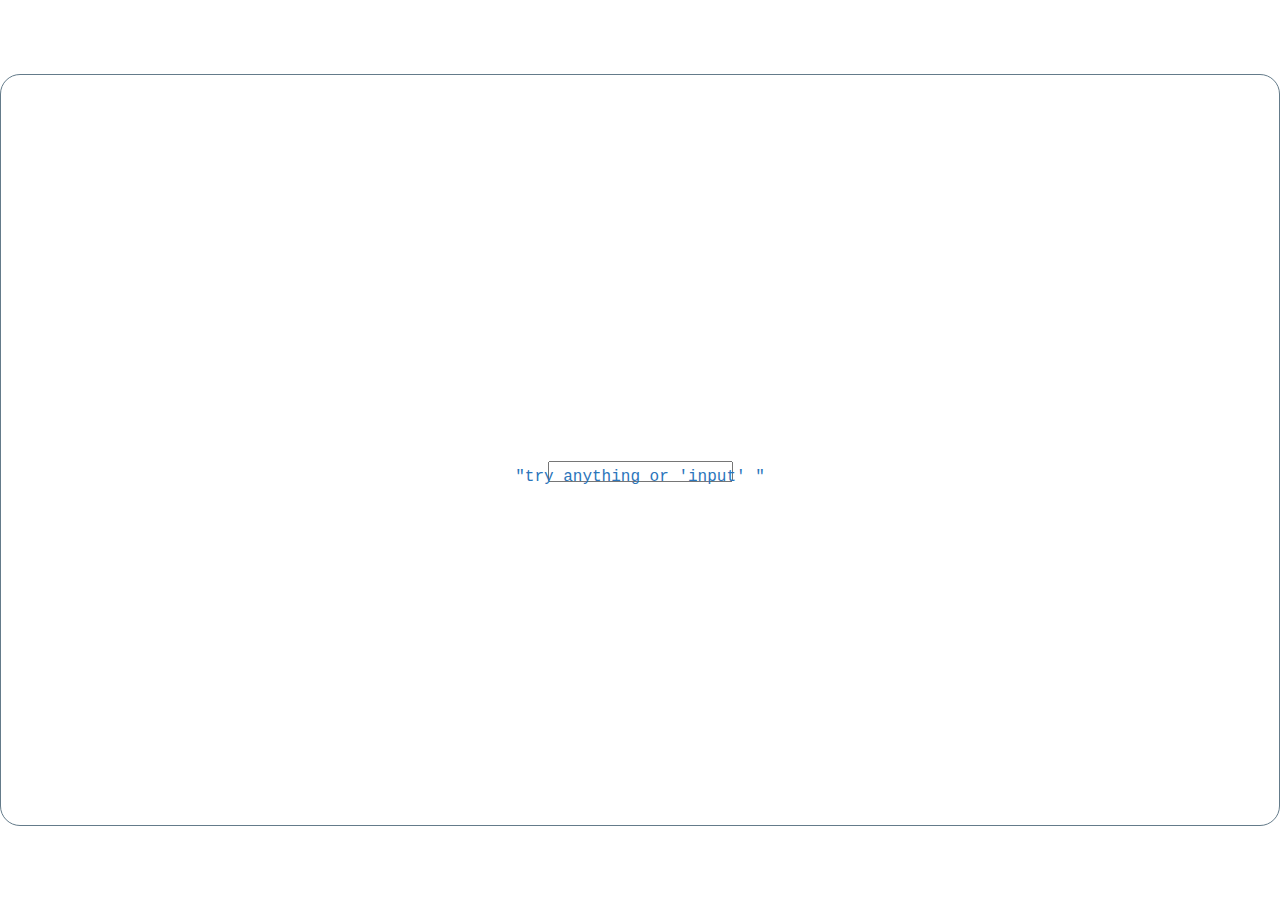
<file: index.html>
<!DOCTYPE html>
<html lang="en">
    <link rel="stylesheet" type="text/css" href="styles.css">
    <script src="script.js"></script>
<head>
    <meta charset="UTF-8">
    <meta name="viewport" content="width=
    , initial-scale=1.0">
    <title>Document</title>
</head>
<body>
  <div class="rounded-rectangle">
  <div>"try anything or 'input' "</div>
    <form>
      <input type="text" id="fname" name="fname"><br>
    </form>
  </div>
</body>
</html>
</file>
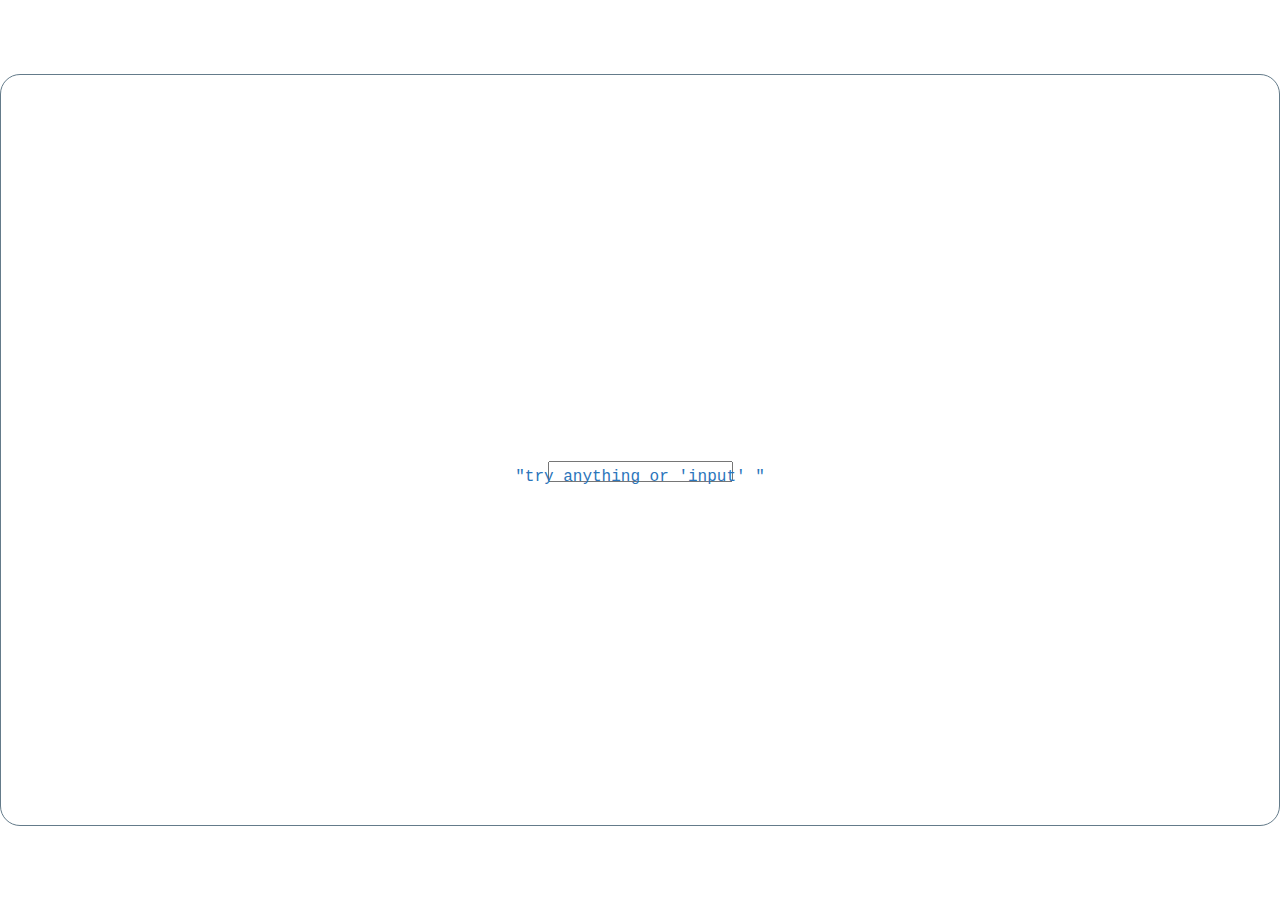
<file: P4web-01/index.html>
<!DOCTYPE html>
<html lang="en">
    <link rel="stylesheet" type="text/css" href="styles.css">
    <script src="script.js"></script>
<head>
    <meta charset="UTF-8">
    <meta name="viewport" content="width=
    , initial-scale=1.0">
    <title>Document</title>
</head>
<body>
  <div class="rounded-rectangle">
  <div>"try anything or 'input' "</div>
    <form action="/action_page.php">
      <input type="text" id="fname" name="fname"><br>
    </form>
  </div>
</body>
</html>
</file>
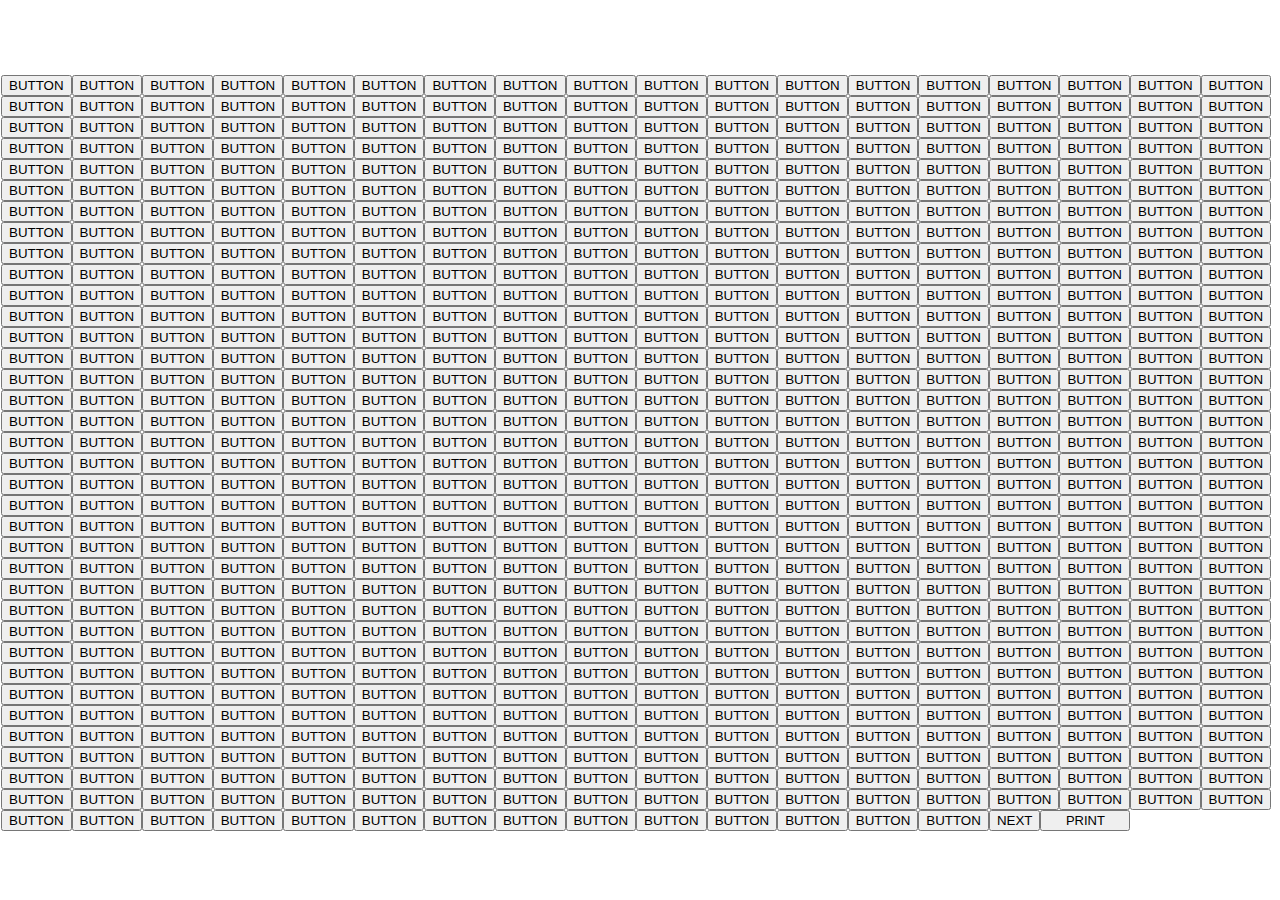
<file: P4web-button01/index.html>
<!DOCTYPE html>
<html lang="en">
    <link rel="stylesheet" type="text/css" href="styles.css">
    <script src="script.js"></script>
<head>
    <meta charset="UTF-8">
    <meta name="viewport" content="width=
    , initial-scale=1.0">
    <title>Document</title>
</head>
<body>
      <div class="rounded-rectangle" id="buttonContainer">
        <form id="buttonForm">
        </form>
      </div>
</body>
</html>
</file>
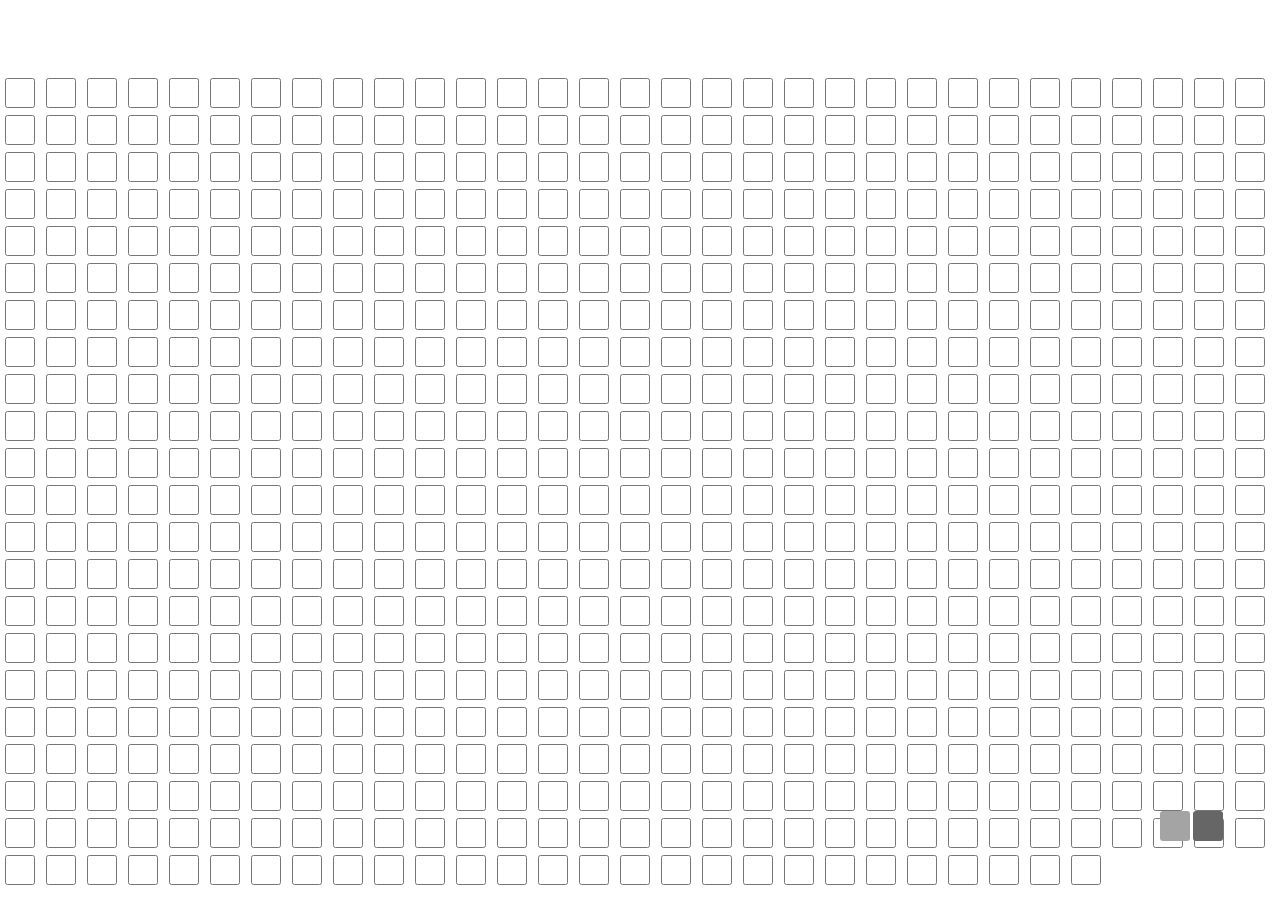
<file: P4web-checkbox02/index.html>
<!DOCTYPE html>
<html lang="en">
    <link rel="stylesheet" type="text/css" href="styles.css">
    <script src="script.js"></script>
<head>
    <meta charset="UTF-8">
    <meta name="viewport" content="width=
    , initial-scale=1.0">
    <title>Document</title>
</head>
<body>
  <div class="rounded-rectangle" id="roundedRectangle">
    <form>
    </form> 
    <div class="inner-square" onclick="navigateToNextPage()"></div>
    <div class="inner-square2" onclick="printCurrentPage()"></div>
  </div>
</body>
</html>
</file>
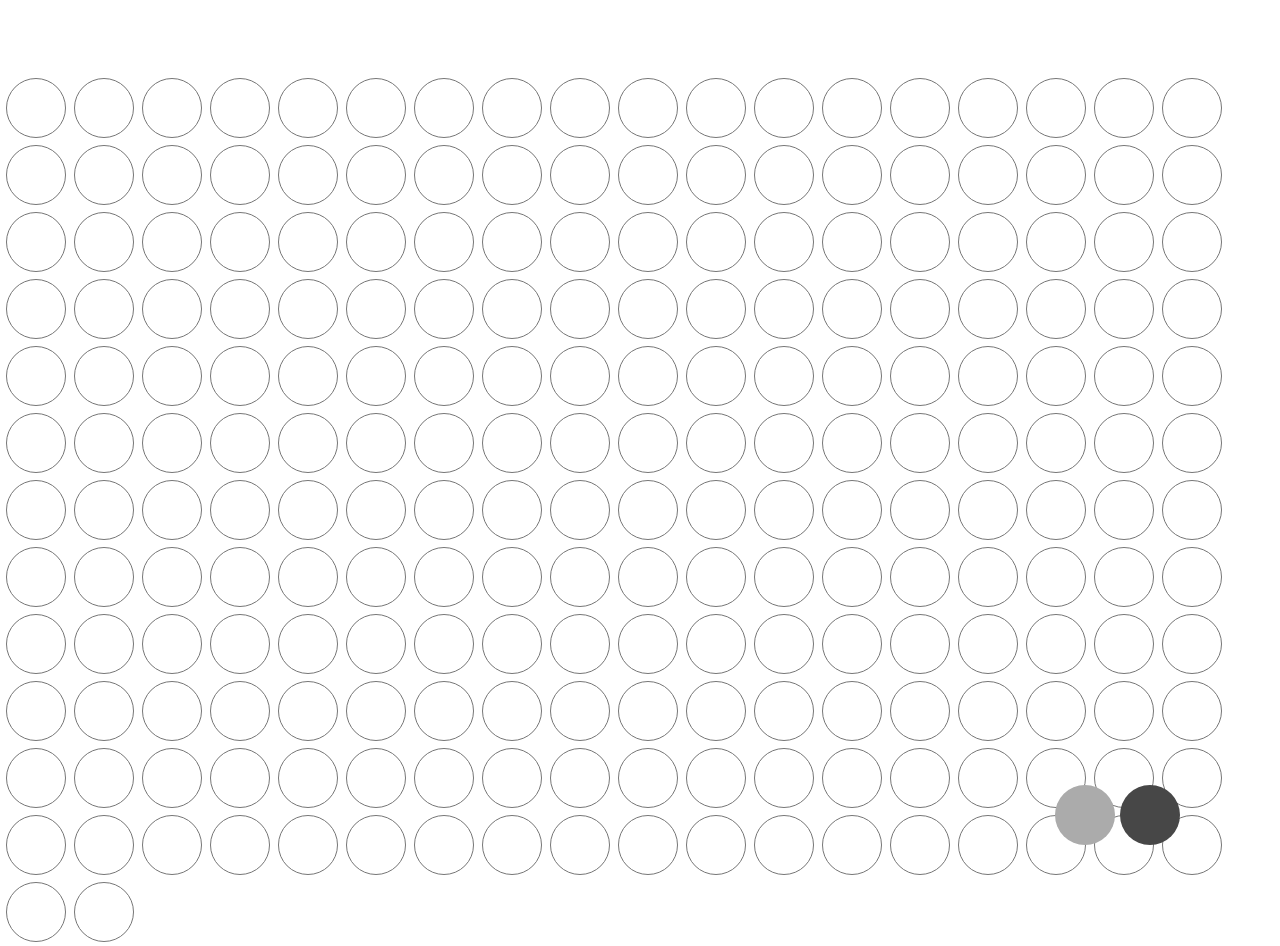
<file: P4web-checkbutton01/index.html>
<!DOCTYPE html>
<html lang="en">
    <link rel="stylesheet" type="text/css" href="styles.css">
    <script src="script.js"></script>
<head>
    <meta charset="UTF-8">
    <meta name="viewport" content="width=
    , initial-scale=1.0">
    <title>Document</title>
</head>
<body>
      <div class="rounded-rectangle">
        <form id="radioForm">
        </form> 
      </div>
      <div class="circle" onclick="navigateToNextPage()"></div>
      <div class="circle2" onclick="printPage()"></div>
    
</body>
</html>
</file>
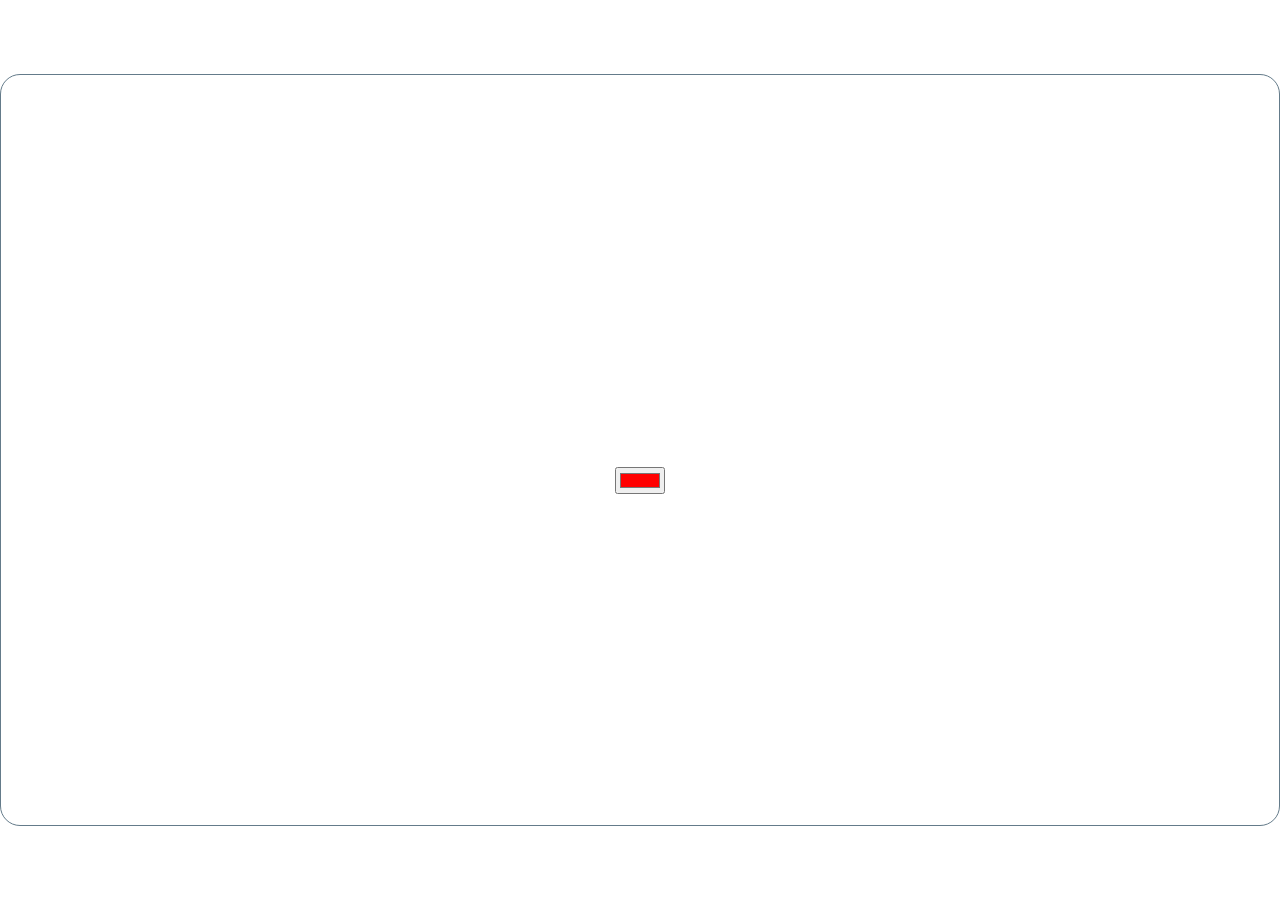
<file: P4web-color01/index.html>
<!DOCTYPE html>
<html lang="en">
    <link rel="stylesheet" type="text/css" href="styles.css">
    <script src="script.js"></script>
<head>
    <meta charset="UTF-8">
    <meta name="viewport" content="width=
    , initial-scale=1.0">
    <title>Document</title>
</head>
<body>
  <div class="rounded-rectangle" id="roundedRectangle">
    <form>
      <input type="color" id="favcolor" name="favcolor" value="#ff0000" oninput="changeBackgroundColor(this.value)">
    </form>
  </div>
</body>
</html>
</file>
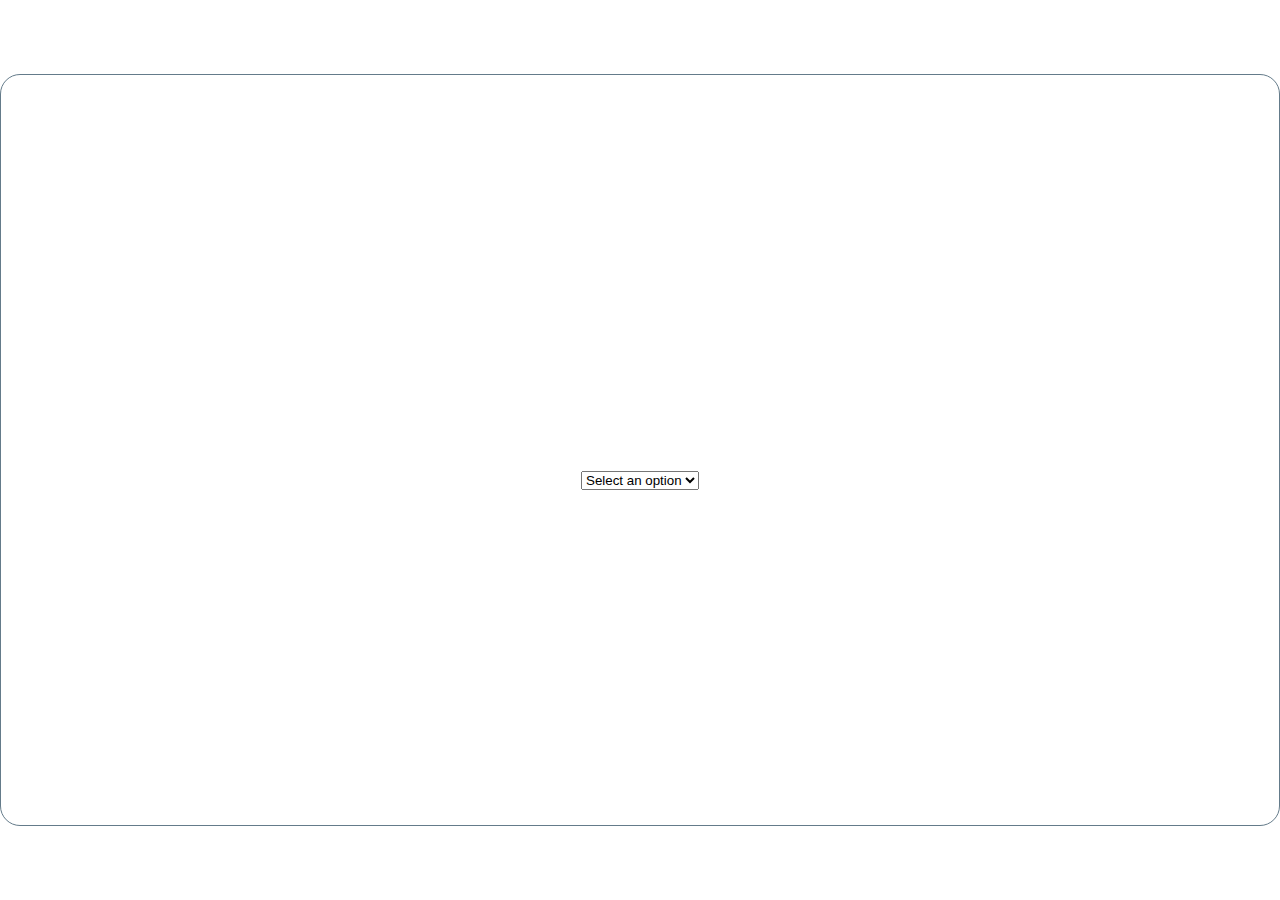
<file: P4web-dropdown01/index.html>
<!DOCTYPE html>
<html lang="en">
    <link rel="stylesheet" type="text/css" href="styles.css">
    <script src="script.js"></script>
<head>
    <meta charset="UTF-8">
    <meta name="viewport" content="width=
    , initial-scale=1.0">
    <title>Document</title>
</head>
<body>
    <div class="rounded-rectangle">
        <form name="form1" id="form1" >
          <select name="subject" id="subject" onchange="navigateToPage()">
            <option value="0">Select an option</option>
            <option value="1">Dropdown</option>
            <option value="2">Dropdown</option>
            <option value="3">Dropdown</option>
            <option value="4">Dropdown</option>
            <option value="5">Dropdown</option>
            <option value="6">Dropdown</option>
            <option value="7">Dropdown</option>
            <option value="8">Dropdown</option>
            <option value="9">Dropdown</option>
            <option value="10">Dropdown</option>
            <option value="11">Dropdown</option>
            <option value="12">Dropdown</option>
            <option value="13">Dropdown</option>
            <option value="14">Dropdown</option>
            <option value="15">Dropdown</option>
            <option value="16">Dropdown</option>
            <option value="17">Dropdown</option>
            <option value="18">Dropdown</option>
            <option value="19">Dropdown</option>
            <option value="20">Dropdown</option>
            <option value="21">Dropdown</option>
            <option value="22">Dropdown</option>
            <option value="23">Dropdown</option>
            <option value="24">Dropdown</option>
            <option value="25">Dropdown</option>
            <option value="26">Dropdown</option>
            <option value="27">Dropdown</option>
            <option value="28">Dropdown</option>
            <option value="29">Dropdown</option>
            <option value="30">Dropdown</option>
            <option value="31">Dropdown</option>
            <option value="32">Dropdown</option>
            <option value="33">Dropdown</option>
            <option value="34">Dropdown</option>
            <option value="35">Dropdown</option>
            <option value="36">Dropdown</option>
            <option value="37">Dropdown</option>
            <option value="38">Dropdown</option>
            <option value="39">Dropdown</option>
            <option value="40">Dropdown</option>
            <option value="41">Dropdown</option>
            <option value="42">Dropdown</option>
            <option value="43">Dropdown</option>
            <option value="44">Dropdown</option>
            <option value="45">Dropdown</option>
            <option value="46">Dropdown</option>
            <option value="47">Dropdown</option>
            <option value="48">Dropdown</option>
            <option value="49">Dropdown</option>
            <option value="50">Dropdown</option>
          </select>
        </form>
      </div>


    
</body>
</html>
</file>
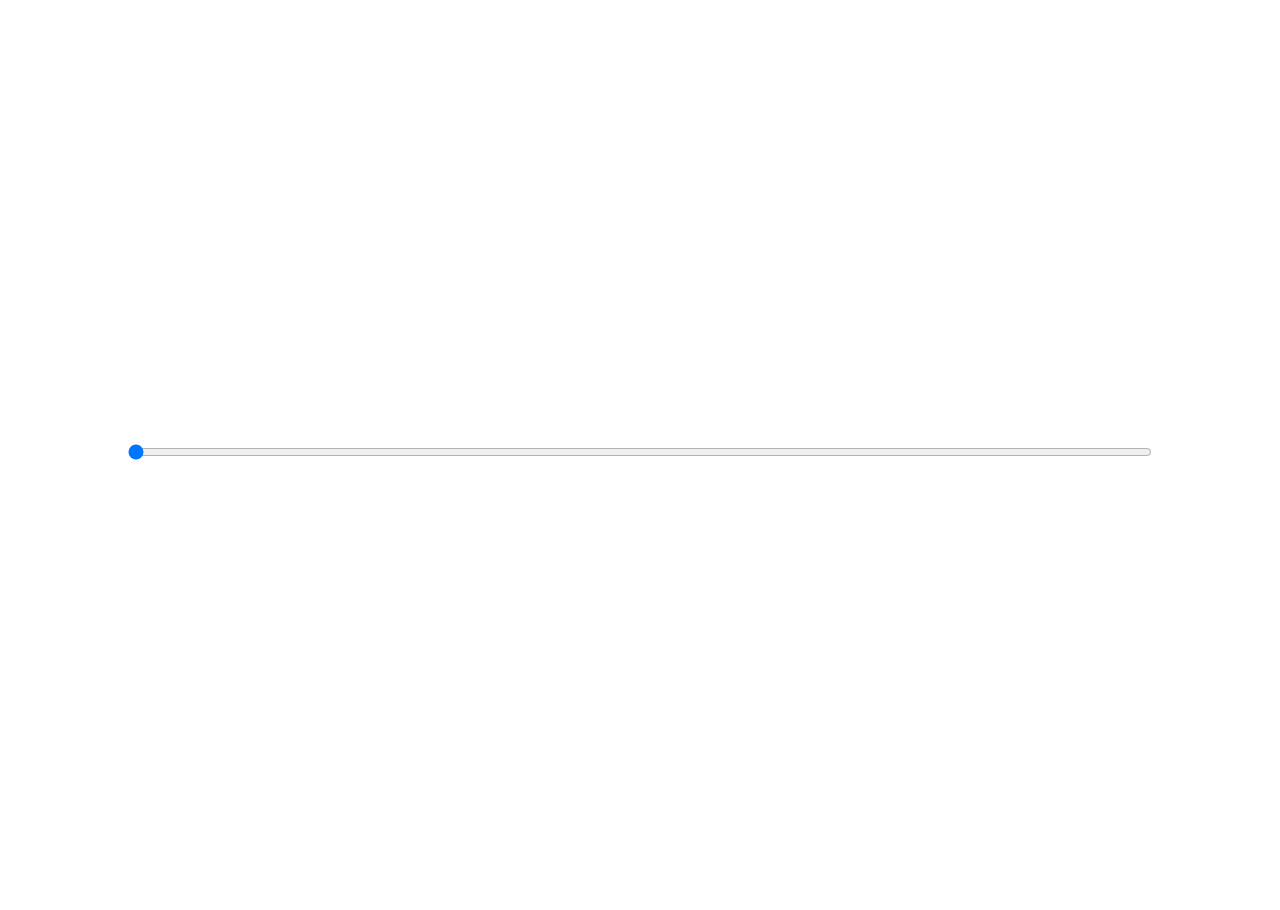
<file: P4web-range01/index.html>
<!DOCTYPE html>
<html lang="en">
    <link rel="stylesheet" type="text/css" href="styles.css">
    <script src="script.js"></script>
<head>
    <meta charset="UTF-8">
    <meta name="viewport" content="width=
    , initial-scale=1.0">
    <title>Document</title>
</head>
<body>
  <div class="rounded-rectangle">
    <form>
      <input type="range" id="vol" name="vol" min="0" max="100" value="0" oninput="updateOpacity(this.value)">
      <div class="text-container" id="textContainer">
        An exhibition about 'input'. The input HTML element is used to create interactive controls for web-based forms in order to accept data from the user; a wide variety of types of input data and control widgets are available, depending on the device and user agent. The input type="range" defines a control for entering a number whose exact value is not important (like a slider control). Default range is 0 to 100. However, you can set restrictions on what numbers are accepted with the attributes below. max - specifies the maximum value allowed. A control for specifying a color; opening a color picker when active in supporting browsers. A control for specifying a color; opening a color picker when active in supporting browsers. In HTML, by default, you can always create a drop-down list with the select tag alongside the option tag. This is mainly used within forms to select a value from a list of many options. The select element is used to create a drop-down list. The select element is most often used in a form, to collect user input. A check box allowing single values to be selected/deselected. A button that resets the contents of the form to default values.  <a href="#" onclick="navigateToNextPage();">NEXT P.</a>
      </div>
    </form>
  </div>
</body>
</html>
</file>
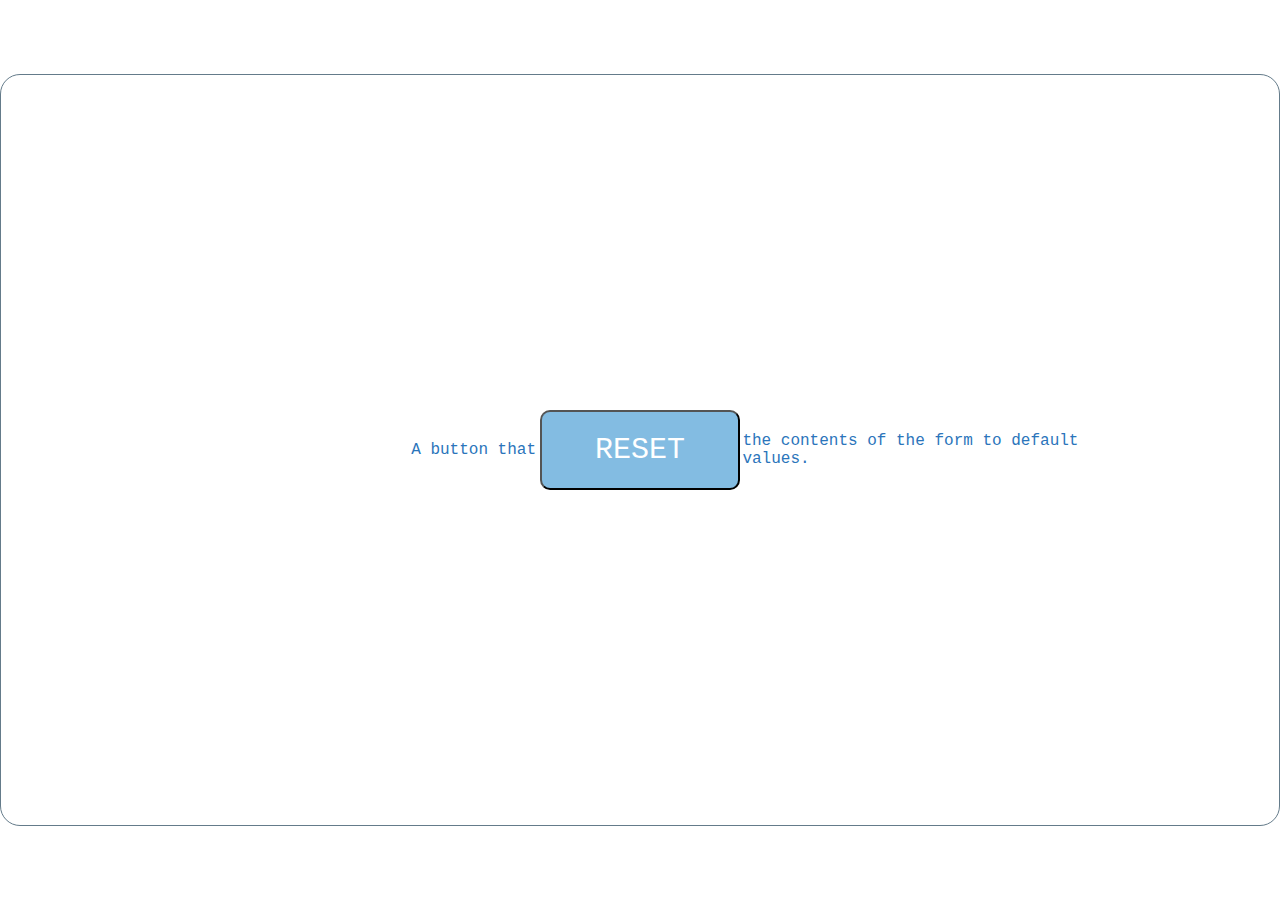
<file: P4web-restart01/index.html>
<!DOCTYPE html>
<html lang="en">
    <link rel="stylesheet" type="text/css" href="styles.css">
    <script src="script.js"></script>
<head>
    <meta charset="UTF-8">
    <meta name="viewport" content="width=
    , initial-scale=1.0">
    <title>Document</title>
</head>
<body>
  <div class="rounded-rectangle">
    <form>
      <input type="button" value="RESET" id="resetButton">
      <div class="first-div">A button that </div>
      <div class="second-div">the contents of the form to default values.</div>
    </form>
  </div>
</body>
</html>
</file>
<file: styles.css>
body {
    display: flex;
    justify-content: center;
    align-items: center;
    height: 100vh; 
    margin: 0;
  }
  .rounded-rectangle {
    width: 1400px;
    height: 750px;
    border: 1px solid  rgb(100, 123, 138); 
    border-radius: 20px; 
    background-color: transparent; 
  }

  .rounded-rectangle div {
    display: flex;
    position: absolute;
    top: 53%; 
    left: 50%; 
    transform: translate(-50%, -50%);
    font-size: 16px; 
    color: #2b75bb; 
    font-family:  "Courier New", monospace, Helvetica;
  }

  form {
    display: flex;
    flex-direction: column;
    align-items: center;
    justify-content: center;
    height: 90vh; 
  }
</file>
<file: P4web-01/styles.css>
body {
    display: flex;
    justify-content: center;
    align-items: center;
    height: 100vh; 
    margin: 0;
  }
  .rounded-rectangle {
    width: 1400px;
    height: 750px;
    border: 1px solid  rgb(100, 123, 138); 
    border-radius: 20px; 
    background-color: transparent; 
  }

  .rounded-rectangle div {
    display: flex;
    position: absolute;
    top: 53%; 
    left: 50%; 
    transform: translate(-50%, -50%);
    font-size: 16px; 
    color: #2b75bb; 
    font-family:  "Courier New", monospace, Helvetica;
  }

  form {
    display: flex;
    flex-direction: column;
    align-items: center;
    justify-content: center;
    height: 90vh; 
  }
</file>
<file: P4web-button01/styles.css>
body {
    display: flex;
    justify-content: center;
    align-items: center;
    height: 100vh; 
    margin: 0;
  }
  .rounded-rectangle {
    width: 1350px;
    height: 750px;
    border: 1px solid  rgba(100, 123, 138, 0); 
    border-radius: 20px; 
    background-color: transparent; 
  }

  #printButton {
    width: 90px; 
    height: 21px; 
    font-size: 13px;
}
</file>
<file: P4web-checkbox02/styles.css>
body {
    display: flex;
    justify-content: center;
    align-items: center;
    height: 100vh; 
    margin: 0;
  }
  .rounded-rectangle {
    width: 1400px;
    height: 750px;
    border: 1px solid  rgba(100, 123, 138, 0); 
    border-radius: 20px; 
    background-color: transparent; 
  }

  input[type="checkbox"] {
    width: 30px;
    height: 30px;
    margin-right: 7px; 
  }

  .inner-square {
    width: 30px;
    height: 30px;
    background-color: #a4a4a4; 
    position: absolute;
    top: 91.8%;
    left: 91.8%;
    transform: translate(-50%, -50%);
    border-radius: 3px; 
  }

  .inner-square2 {
    width: 30px;
    height: 30px;
    background-color: #666666; 
    position: absolute;
    top: 91.8%;
    left: 94.4%;
    transform: translate(-50%, -50%);
    border-radius: 3px; 
  }
</file>
<file: P4web-checkbutton01/styles.css>
body {
    display: flex;
    justify-content: center;
    align-items: center;
    height: 100vh; 
    margin: 0;
  }
  .rounded-rectangle {
    width: 1400px;
    height: 750px;
    border: 1px solid  rgba(100, 123, 138, 0); 
    border-radius: 20px; 
    background-color: transparent; 
  }

  #radioForm input[type="radio"] {
    width: 60px;
    height: 60px;
  }

  .circle {
    width: 60px;
    height: 60px;
    background-color: rgb(171, 171, 171);
    border-radius: 50%;
    position: fixed;
    bottom: 55px;
    right: 165px;
  }

  .circle2 {
    width: 60px;
    height: 60px;
    background-color: rgb(71, 71, 71);
    border-radius: 50%;
    position: fixed;
    bottom: 55px;
    right: 100px;
  }
</file>
<file: P4web-color01/styles.css>
body {
    display: flex;
    justify-content: center;
    align-items: center;
    height: 100vh; 
    margin: 0;
  }
  .rounded-rectangle {
    width: 1400px;
    height: 750px;
    border: 1px solid  rgb(100, 123, 138); 
    border-radius: 20px; 
    background-color: transparent; 
  }

  form {
    display: flex;
    flex-direction: column;
    align-items: center;
    justify-content: center;
    height: 90vh; 
  }
</file>
<file: P4web-dropdown01/styles.css>
body {
    display: flex;
    justify-content: center;
    align-items: center;
    height: 100vh; 
    margin: 0;
  }

  .rounded-rectangle {
    width: 1400px;
    height: 750px;
    border: 1px solid  rgb(100, 123, 138); 
    border-radius: 20px; 
    background-color: transparent; 
  }
  
  form {
    display: flex;
    flex-direction: column;
    align-items: center;
    justify-content: center;
    height: 90vh; 
    font-family:  "Courier New", monospace, Helvetica;
  }
</file>
<file: P4web-range01/styles.css>
body {
  display: flex;
  justify-content: center;
  align-items: center;
  height: 100vh;
  margin: 0;
}

.rounded-rectangle {
  width: 1400px;
  height: 750px;
  border: 1px solid rgba(100, 123, 138, 0);
  border-radius: 20px;
  background-color: transparent;
}

form {
  display: flex;
  flex-direction: column;
  align-items: center;
  justify-content: center;
  height: 90vh;
}

.rounded-rectangle div {
  padding: 10px;
  border-radius: 10px;
  font-size: 35px;
  color: rgb(131, 188, 226);
  font-family:  "Courier New", monospace, Helvetica;
}

#vol {
  width: 80%;
  position: absolute;
  top: 50%;
  transform: translateY(-50%);
  z-index: 100;
}

#textContainer {
  opacity: 0; 
}
</file>
<file: P4web-restart01/styles.css>
body {
    display: flex;
    justify-content: center;
    align-items: center;
    height: 100vh; 
    margin: 0;
  }
  .rounded-rectangle {
    width: 1400px;
    height: 750px;
    border: 1px solid  rgb(100, 123, 138); 
    border-radius: 20px; 
    background-color: transparent; 
  }

.rounded-rectangle .first-div {
  display: flex;
  position: absolute;
  top: 50%; 
  left: 37%; 
  transform: translate(-50%, -50%);
  font-size: 16px; 
  color: #2b75bb; 
  font-family:  "Courier New", monospace, Helvetica;
}

.rounded-rectangle .second-div {
  display: flex;
  position: absolute;
  top: 50%; 
  left: 72%; 
  transform: translate(-50%, -50%);
  font-size: 16px; 
  color: #2b75bb; 
  font-family:  "Courier New", monospace, Helvetica;
}

  form {
    display: flex;
    flex-direction: column;
    align-items: center;
    justify-content: center;
    height: 90vh; 
  }

  #resetButton {
    width: 200px;
    height: 80px;
    font-size: 30px;
    border-radius: 10px;
    background-color: rgb(131, 188, 226);
    color: #ffffff;
    font-family: "Courier New", monospace, Helvetica;
    position: absolute;
    top: 50%;
    left: 50%;
    transform: translate(-50%, -50%);
  }
</file>
